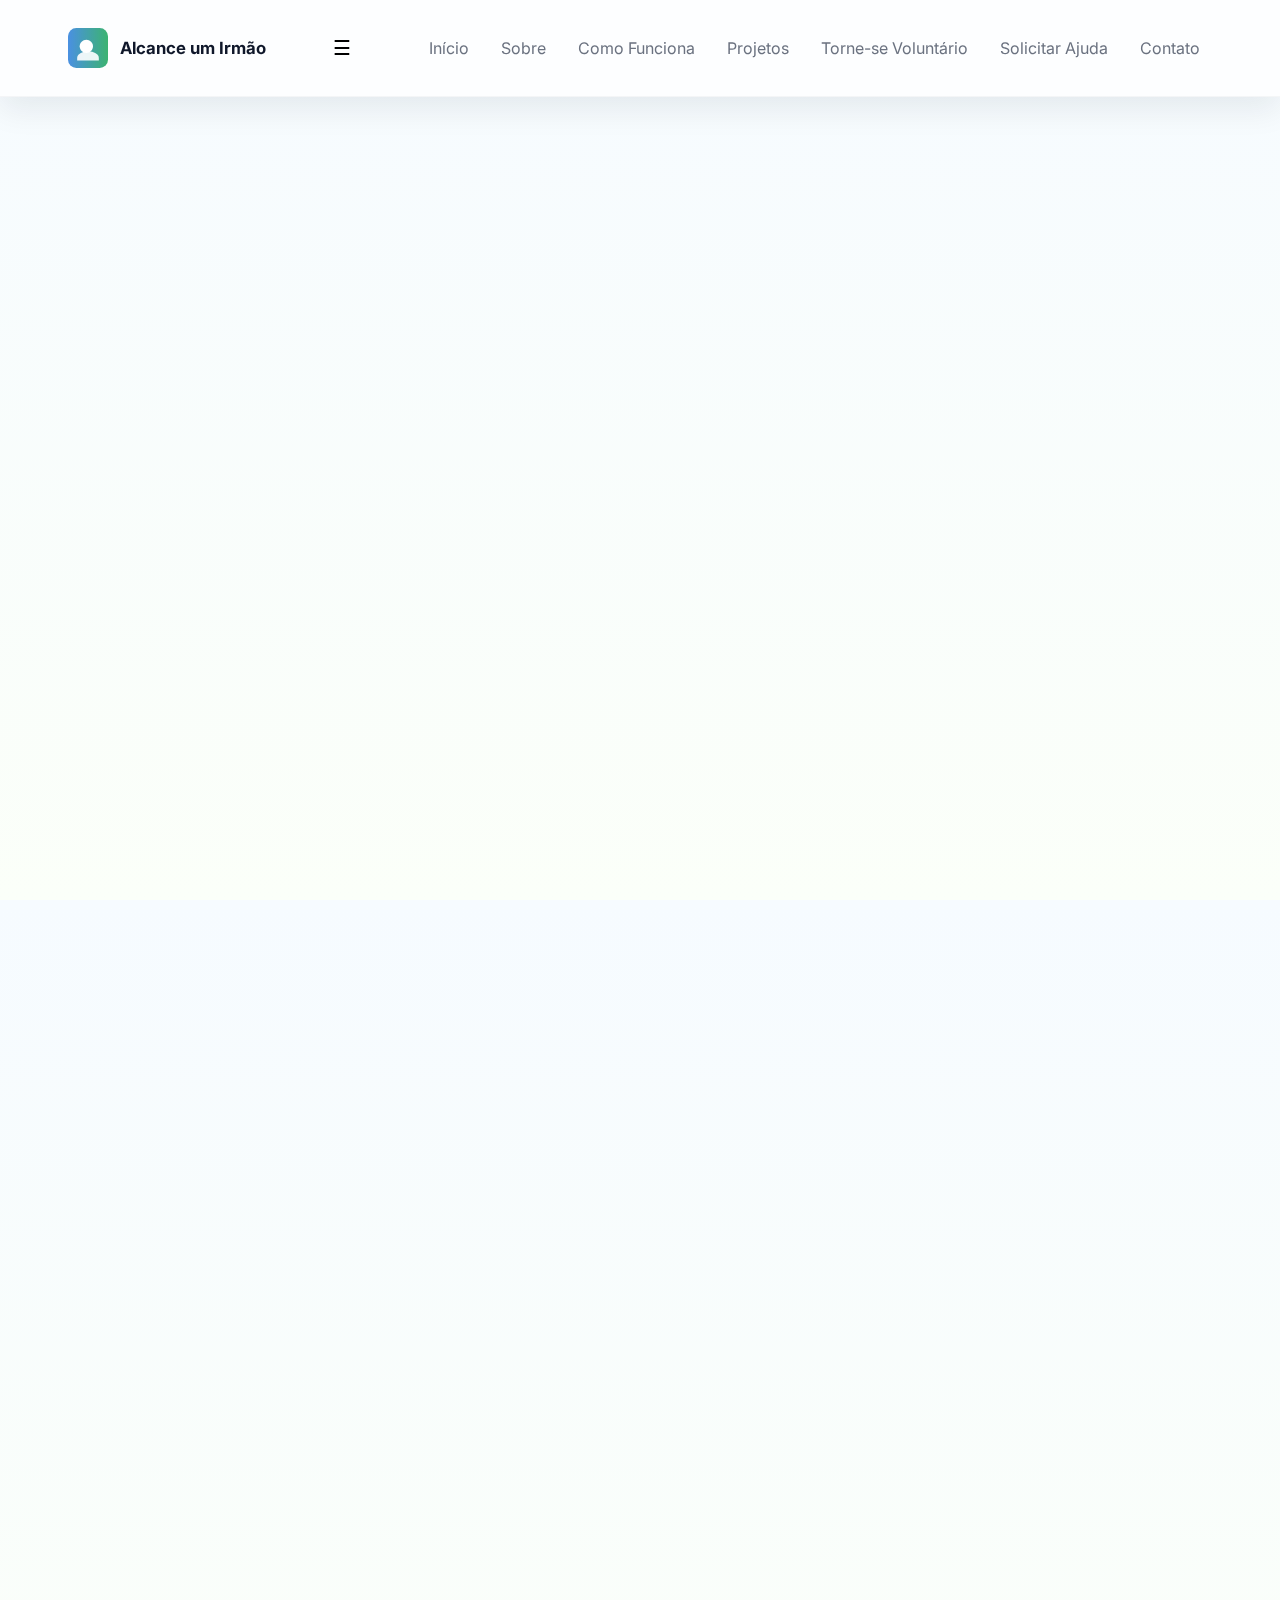
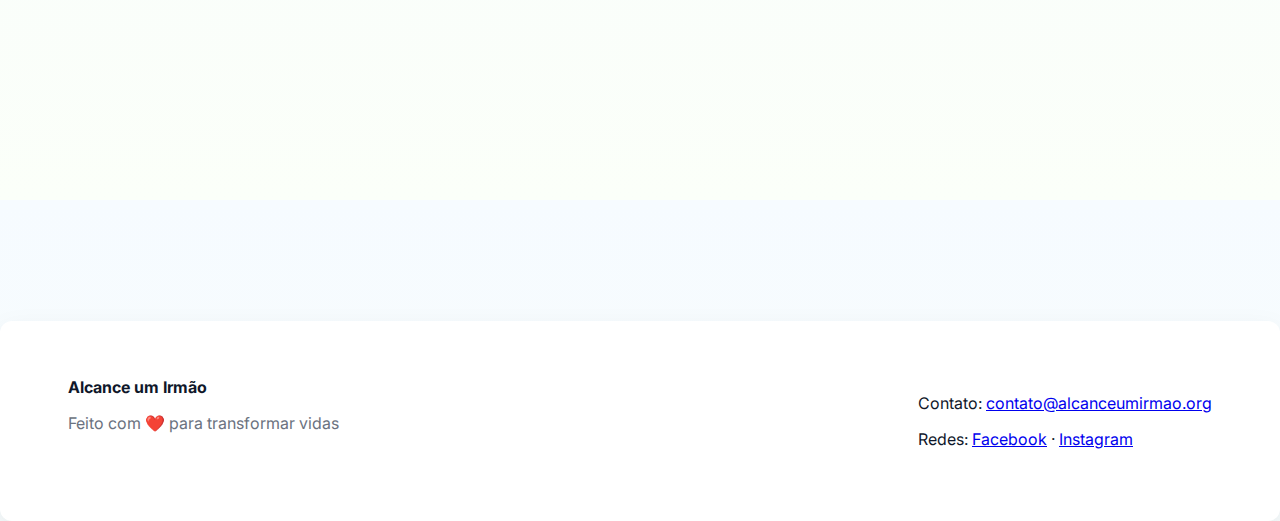
<file: index.html>
<!doctype html>
<html lang="pt-BR">
<head><meta charset="utf-8"><meta name="viewport" content="width=device-width,initial-scale=1"><title>Alcance um Irmão</title>
<link href="https://fonts.googleapis.com/css2?family=Inter:wght@300;400;600;700&display=swap" rel="stylesheet">
<link rel="stylesheet" href="styles.css"></head>
<body>

<header class="site-header">
  <div class="container header-inner">
    <a class="logo" href="index.html" aria-label="Alcance um Irmão">
      <!-- Logo SVG inline small -->
      <svg class="logo-svg" width="40" height="40" viewBox="0 0 48 48" xmlns="http://www.w3.org/2000/svg" role="img" aria-hidden="true">
        <defs><linearGradient id="lg2" x1="0" x2="1"><stop offset="0" stop-color="#4A90E2"/><stop offset="1" stop-color="#3CB371"/></linearGradient></defs>
        <rect rx="10" width="48" height="48" fill="url(#lg2)"/>
        <g fill="#fff"><path d="M14 22c0-4.4 3.6-8 8-8s8 3.6 8 8-3.6 8-8 8-8-3.6-8-8z"/><path d="M11 36c0-4.4 6-8 13-8s13 3.6 13 8v3H11v-3z" opacity="0.9"/></g>
      </svg>
      <span class="brand">Alcance um Irmão</span>
    </a>
    <button id="menuToggle" class="menu-toggle" aria-expanded="false" aria-controls="mainNav" aria-label="Abrir menu">☰</button>
    <nav id="mainNav" class="nav" role="navigation">
      <ul>
        <li><a href="index.html">Início</a></li>
        <li><a href="about.html">Sobre</a></li>
        <li><a href="how.html">Como Funciona</a></li>
        <li><a href="projects.html">Projetos</a></li>
        <li><a href="volunteer.html">Torne-se Voluntário</a></li>
        <li><a href="help.html">Solicitar Ajuda</a></li>
        <li><a href="contact.html">Contato</a></li>
      </ul>
    </nav>
  </div>
</header>

<main>
  <section class="hero fade-target">
    <div class="container hero-grid">
      <div class="hero-copy">
        <h1>Conectando pessoas que precisam com quem pode ajudar.</h1>
        <p class="lead">Apoio gratuito oferecido por profissionais voluntários nas áreas de saúde, educação, assistência social e jurídica.</p>
        <div class="cta-group">
          <a class="btn btn-primary" href="volunteer.html">Quero ser Voluntário</a>
          <a class="btn btn-ghost" href="help.html">Preciso de Ajuda</a>
        </div>
        <div class="stats" style="margin-top:18px">
          <div><strong id="stat-vols">0</strong><div class="muted">Voluntários</div></div>
          <div><strong id="stat-cases">0</strong><div class="muted">Atendimentos</div></div>
        </div>
      </div>
      <div class="hero-visual fade-target">
        <img src="assets/images/banner-hero.svg" alt="Voluntários" style="width:100%;height:auto;max-width:520px;border-radius:12px"/>
      </div>
    </div>
  </section>

  <section class="section section-white fade-target">
    <div class="container split">
      <div>
        <h2>Sobre a ONG</h2>
        <p>A ONG <strong>Alcance um Irmão</strong> conecta pessoas em situação de vulnerabilidade a profissionais voluntários que oferecem apoio gratuito. O sistema organiza cadastros, solicitações e atendimentos para garantir que cada pessoa receba atendimento adequado.</p>
        <ul class="values"><li><strong>Missão:</strong> Facilitar acesso a apoio profissional gratuito.</li><li><strong>Visão:</strong> Ser referência local em encaminhamento social.</li><li><strong>Valores:</strong> Empatia, ética, transparência e colaboração.</li></ul>
      </div>
      <div class="card-ghost">
        <h3>Propósito</h3>
        <p>Organizar voluntários por área de atuação, gerenciar solicitações e promover acolhimento humano, ético e seguro.</p>
        <a class="btn btn-ghost" href="how.html">Como funciona</a>
      </div>
    </div>
  </section>

  <section class="section section-alt fade-target">
    <div class="container">
      <h2>Áreas de Atuação</h2>
      <div class="grid-3" style="margin-top:18px">
        <div class="area-card"><h4>Apoio psicológico</h4><p class="muted">Escuta qualificada e suporte emocional.</p></div>
        <div class="area-card"><h4>Suporte jurídico</h4><p class="muted">Orientações e encaminhamentos legais.</p></div>
        <div class="area-card"><h4>Educação</h4><p class="muted">Reforço escolar e capacitação.</p></div>
        <div class="area-card"><h4>Assistência social</h4><p class="muted">Encaminhamentos e rede de apoio.</p></div>
        <div class="area-card"><h4>Saúde básica</h4><p class="muted">Triagem e orientação inicial.</p></div>
        <div class="area-card"><h4>Orientações gerais</h4><p class="muted">Informações e encaminhamentos.</p></div>
      </div>
    </div>
  </section>

  <section class="section section-white fade-target">
    <div class="container">
      <h2>Dados e Informação</h2>
      <div class="data-tables" style="margin-top:18px">
        <div class="table-card">
          <h4>Dado → Informação</h4>
          <table class="data-table">
            <thead><tr><th>Dado</th><th>Informação</th><th>Justificativa</th></tr></thead>
            <tbody>
              <tr><td>João – Psicólogo</td><td>Indicado para apoio emocional</td><td>Profissão + disponibilidade ⇒ encaixe</td></tr>
              <tr><td>Solicitação 108 – Jurídica</td><td>Alta demanda jurídica</td><td>Agregação de solicitações revela tendência</td></tr>
              <tr><td>Disponibilidade: Fins de semana</td><td>Poucos voluntários aos sábados</td><td>Verificação de horários revela lacunas</td></tr>
            </tbody>
          </table>
        </div>
        <div class="table-card">
          <h4>Estruturados × Não Estruturados</h4>
          <table class="data-table">
            <thead><tr><th>Estruturados</th><th>Não Estruturados</th></tr></thead>
            <tbody><tr><td>Nome, e-mail, área, data</td><td>Relatos, descrições livres, anotações</td></tr></tbody>
          </table>
        </div>
      </div>
    </div>
  </section>

</main>

<footer class="site-footer" id="contact">
  <div class="container footer-grid">
    <div class="footer-box">
      <strong>Alcance um Irmão</strong>
      <p class="muted">Feito com ❤️ para transformar vidas</p>
    </div>
    <div class="footer-box">
      <p>Contato: <a href="mailto:contato@alcanceumirmao.org">contato@alcanceumirmao.org</a></p>
      <p>Redes: <a href="#" aria-label="Facebook">Facebook</a> · <a href="#" aria-label="Instagram">Instagram</a></p>
    </div>
  </div>
</footer>

<script src="scripts.js"></script>
</body>
</html>
</file>
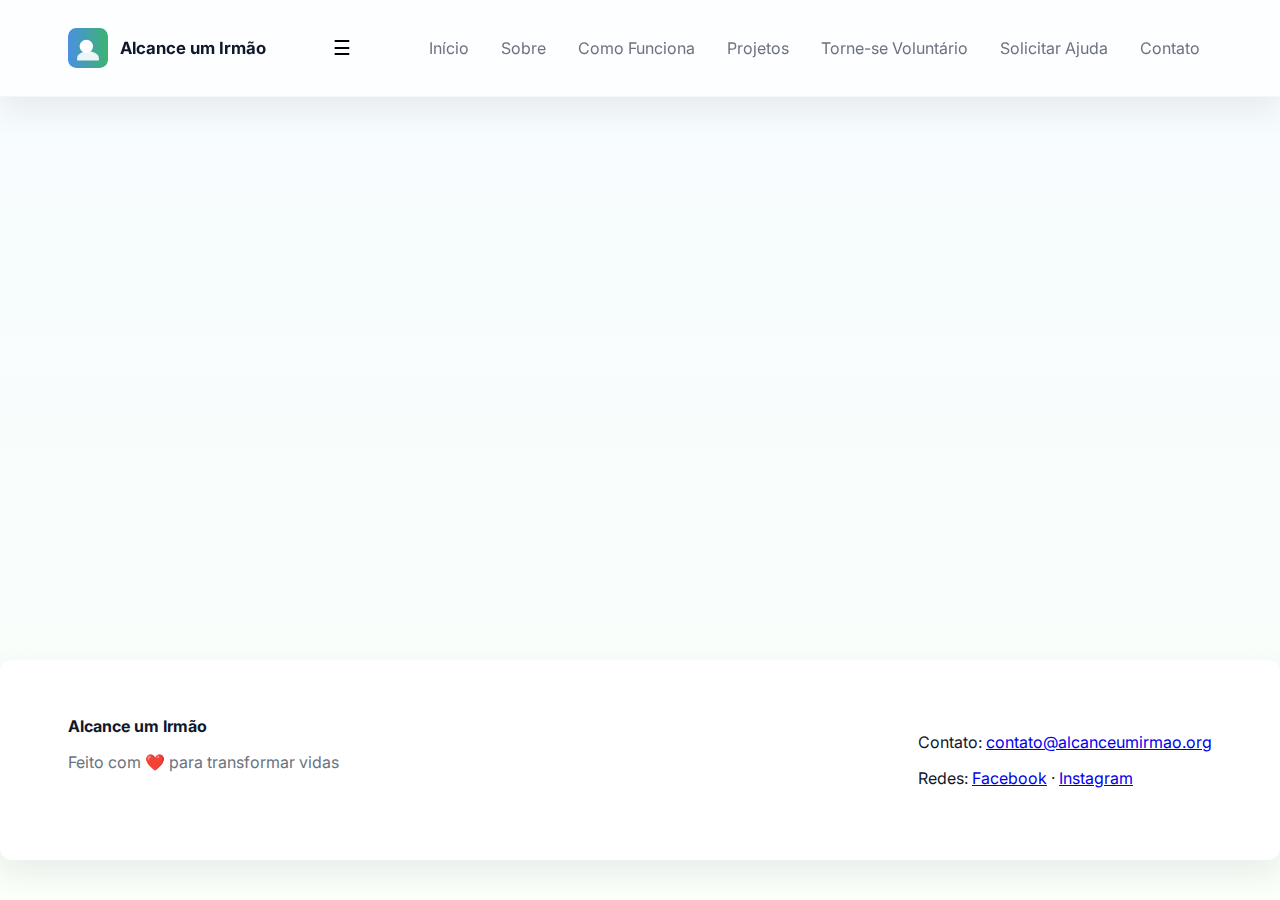
<file: about.html>
<!doctype html>
<html lang="pt-BR"><head><meta charset="utf-8"><meta name="viewport" content="width=device-width,initial-scale=1"><title>Sobre - Alcance um Irmão</title><link href="https://fonts.googleapis.com/css2?family=Inter:wght@300;400;600;700&display=swap" rel="stylesheet"><link rel="stylesheet" href="styles.css"></head><body>

<header class="site-header">
  <div class="container header-inner">
    <a class="logo" href="index.html" aria-label="Alcance um Irmão">
      <!-- Logo SVG inline small -->
      <svg class="logo-svg" width="40" height="40" viewBox="0 0 48 48" xmlns="http://www.w3.org/2000/svg" role="img" aria-hidden="true">
        <defs><linearGradient id="lg2" x1="0" x2="1"><stop offset="0" stop-color="#4A90E2"/><stop offset="1" stop-color="#3CB371"/></linearGradient></defs>
        <rect rx="10" width="48" height="48" fill="url(#lg2)"/>
        <g fill="#fff"><path d="M14 22c0-4.4 3.6-8 8-8s8 3.6 8 8-3.6 8-8 8-8-3.6-8-8z"/><path d="M11 36c0-4.4 6-8 13-8s13 3.6 13 8v3H11v-3z" opacity="0.9"/></g>
      </svg>
      <span class="brand">Alcance um Irmão</span>
    </a>
    <button id="menuToggle" class="menu-toggle" aria-expanded="false" aria-controls="mainNav" aria-label="Abrir menu">☰</button>
    <nav id="mainNav" class="nav" role="navigation">
      <ul>
        <li><a href="index.html">Início</a></li>
        <li><a href="about.html">Sobre</a></li>
        <li><a href="how.html">Como Funciona</a></li>
        <li><a href="projects.html">Projetos</a></li>
        <li><a href="volunteer.html">Torne-se Voluntário</a></li>
        <li><a href="help.html">Solicitar Ajuda</a></li>
        <li><a href="contact.html">Contato</a></li>
      </ul>
    </nav>
  </div>
</header>

<main>
  <section class="section section-white fade-target">
    <div class="container">
      <h1>Sobre a ONG</h1>
      <p>A ONG Alcance um Irmão nasceu para conectar redes de apoio voluntário às pessoas que mais precisam. Atuamos com profissionais das áreas de saúde, educação, assistência social e jurídica.</p>
      <h3>Missão</h3><p>Facilitar o acesso a apoio profissional gratuito para comunidades em situação de vulnerabilidade.</p>
      <h3>Visão</h3><p>Ser referência local em encaminhamento social por meio de tecnologia e voluntariado.</p>
      <h3>Valores</h3><ul><li>Empatia</li><li>Ética</li><li>Transparência</li><li>Colaboração</li></ul>
    </div>
  </section>
</main>

<footer class="site-footer" id="contact">
  <div class="container footer-grid">
    <div class="footer-box">
      <strong>Alcance um Irmão</strong>
      <p class="muted">Feito com ❤️ para transformar vidas</p>
    </div>
    <div class="footer-box">
      <p>Contato: <a href="mailto:contato@alcanceumirmao.org">contato@alcanceumirmao.org</a></p>
      <p>Redes: <a href="#" aria-label="Facebook">Facebook</a> · <a href="#" aria-label="Instagram">Instagram</a></p>
    </div>
  </div>
</footer>

<script src="scripts.js"></script>
</body></html>
</file>
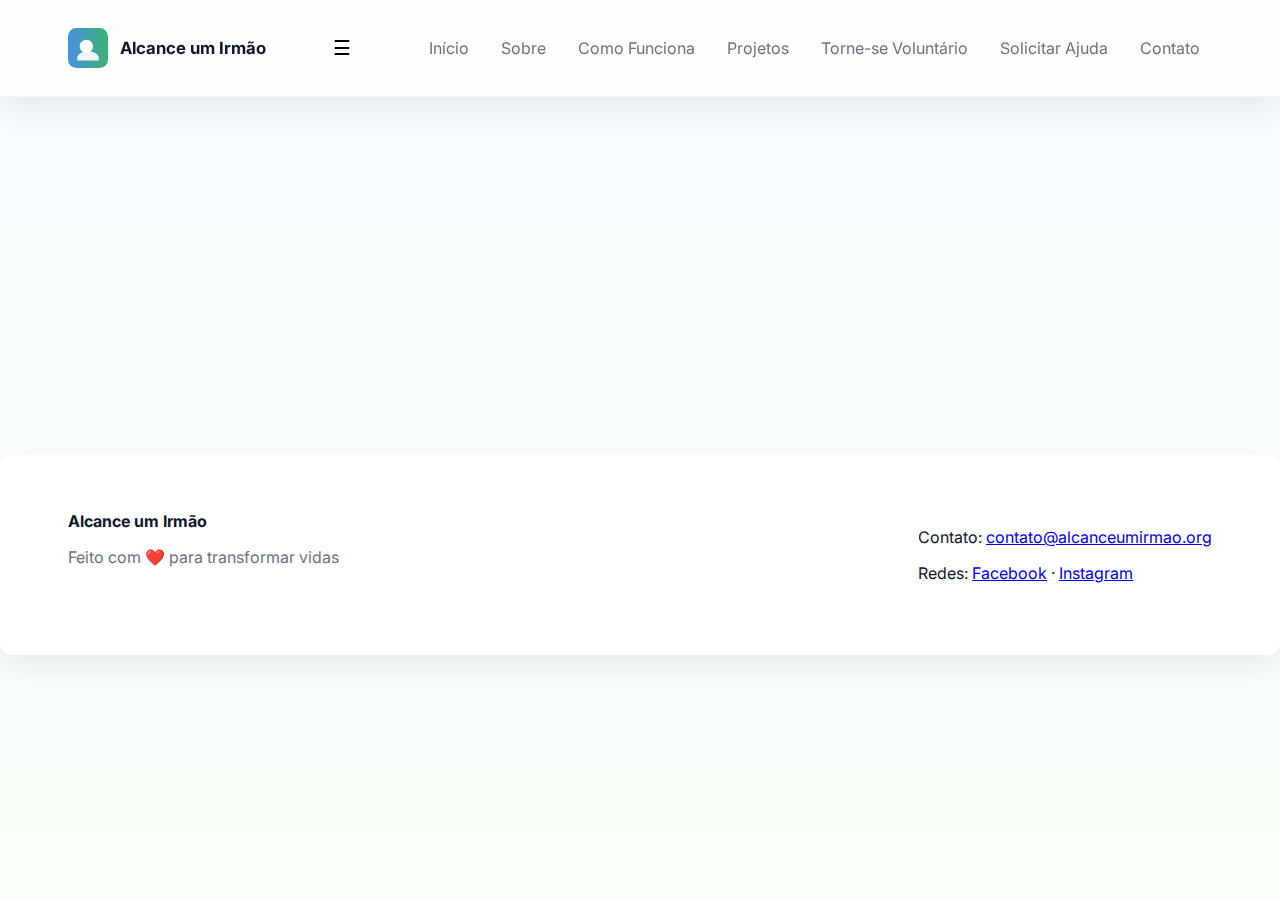
<file: contact.html>
<!doctype html>
<html lang="pt-BR"><head><meta charset="utf-8"><meta name="viewport" content="width=device-width,initial-scale=1"><title>Contato - Alcance um Irmão</title><link href="https://fonts.googleapis.com/css2?family=Inter:wght@300;400;600;700&display=swap" rel="stylesheet"><link rel="stylesheet" href="styles.css"></head><body>

<header class="site-header">
  <div class="container header-inner">
    <a class="logo" href="index.html" aria-label="Alcance um Irmão">
      <!-- Logo SVG inline small -->
      <svg class="logo-svg" width="40" height="40" viewBox="0 0 48 48" xmlns="http://www.w3.org/2000/svg" role="img" aria-hidden="true">
        <defs><linearGradient id="lg2" x1="0" x2="1"><stop offset="0" stop-color="#4A90E2"/><stop offset="1" stop-color="#3CB371"/></linearGradient></defs>
        <rect rx="10" width="48" height="48" fill="url(#lg2)"/>
        <g fill="#fff"><path d="M14 22c0-4.4 3.6-8 8-8s8 3.6 8 8-3.6 8-8 8-8-3.6-8-8z"/><path d="M11 36c0-4.4 6-8 13-8s13 3.6 13 8v3H11v-3z" opacity="0.9"/></g>
      </svg>
      <span class="brand">Alcance um Irmão</span>
    </a>
    <button id="menuToggle" class="menu-toggle" aria-expanded="false" aria-controls="mainNav" aria-label="Abrir menu">☰</button>
    <nav id="mainNav" class="nav" role="navigation">
      <ul>
        <li><a href="index.html">Início</a></li>
        <li><a href="about.html">Sobre</a></li>
        <li><a href="how.html">Como Funciona</a></li>
        <li><a href="projects.html">Projetos</a></li>
        <li><a href="volunteer.html">Torne-se Voluntário</a></li>
        <li><a href="help.html">Solicitar Ajuda</a></li>
        <li><a href="contact.html">Contato</a></li>
      </ul>
    </nav>
  </div>
</header>

<main>
  <section class="section section-white fade-target">
    <div class="container">
      <h1>Contato</h1>
      <p>Escreva para: <a href="mailto:contato@alcanceumirmao.org">contato@alcanceumirmao.org</a></p>
      <p>Endereço (exemplo): Rua das Flores, 123 — Cidade</p>
      <h3>Redes sociais</h3>
      <p><a href="#">Facebook</a> · <a href="#">Instagram</a></p>
    </div>
  </section>
</main>

<footer class="site-footer" id="contact">
  <div class="container footer-grid">
    <div class="footer-box">
      <strong>Alcance um Irmão</strong>
      <p class="muted">Feito com ❤️ para transformar vidas</p>
    </div>
    <div class="footer-box">
      <p>Contato: <a href="mailto:contato@alcanceumirmao.org">contato@alcanceumirmao.org</a></p>
      <p>Redes: <a href="#" aria-label="Facebook">Facebook</a> · <a href="#" aria-label="Instagram">Instagram</a></p>
    </div>
  </div>
</footer>

<script src="scripts.js"></script>
</body></html>
</file>
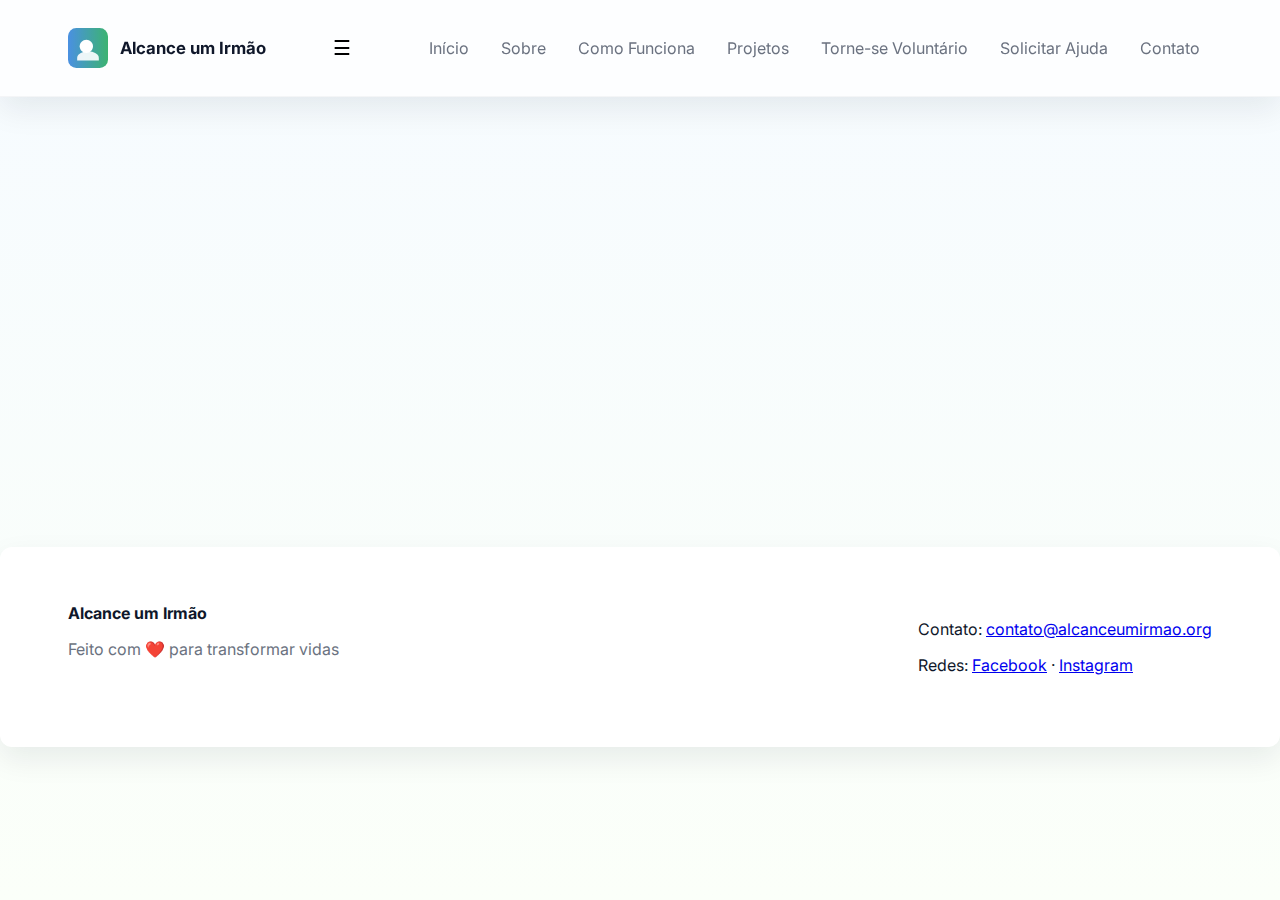
<file: help.html>
<!doctype html>
<html lang="pt-BR"><head><meta charset="utf-8"><meta name="viewport" content="width=device-width,initial-scale=1"><title>Solicitar Ajuda - Alcance um Irmão</title><link href="https://fonts.googleapis.com/css2?family=Inter:wght@300;400;600;700&display=swap" rel="stylesheet"><link rel="stylesheet" href="styles.css"></head><body>

<header class="site-header">
  <div class="container header-inner">
    <a class="logo" href="index.html" aria-label="Alcance um Irmão">
      <!-- Logo SVG inline small -->
      <svg class="logo-svg" width="40" height="40" viewBox="0 0 48 48" xmlns="http://www.w3.org/2000/svg" role="img" aria-hidden="true">
        <defs><linearGradient id="lg2" x1="0" x2="1"><stop offset="0" stop-color="#4A90E2"/><stop offset="1" stop-color="#3CB371"/></linearGradient></defs>
        <rect rx="10" width="48" height="48" fill="url(#lg2)"/>
        <g fill="#fff"><path d="M14 22c0-4.4 3.6-8 8-8s8 3.6 8 8-3.6 8-8 8-8-3.6-8-8z"/><path d="M11 36c0-4.4 6-8 13-8s13 3.6 13 8v3H11v-3z" opacity="0.9"/></g>
      </svg>
      <span class="brand">Alcance um Irmão</span>
    </a>
    <button id="menuToggle" class="menu-toggle" aria-expanded="false" aria-controls="mainNav" aria-label="Abrir menu">☰</button>
    <nav id="mainNav" class="nav" role="navigation">
      <ul>
        <li><a href="index.html">Início</a></li>
        <li><a href="about.html">Sobre</a></li>
        <li><a href="how.html">Como Funciona</a></li>
        <li><a href="projects.html">Projetos</a></li>
        <li><a href="volunteer.html">Torne-se Voluntário</a></li>
        <li><a href="help.html">Solicitar Ajuda</a></li>
        <li><a href="contact.html">Contato</a></li>
      </ul>
    </nav>
  </div>
</header>

<main>
  <section class="section section-alt fade-target">
    <div class="container">
      <h1>Solicitar Ajuda</h1>
      <form id="helpForm" class="form">
        <div class="form-grid">
          <label>Nome<input name="nome" type="text" required></label>
          <label>Contato<input name="contato" type="text"></label>
          <label>Tipo de ajuda<select name="tipo"><option value="">Selecione</option><option value="emocional">Emocional</option><option value="juridico">Jurídico</option><option value="educacional">Educacional</option></select></label>
          <label>Descrição<textarea name="descricao" required></textarea></label>
        </div>
        <div style="margin-top:12px"><button class="btn btn-ghost" type="submit">Solicitar Apoio</button></div>
      </form>
    </div>
  </section>
</main>

<footer class="site-footer" id="contact">
  <div class="container footer-grid">
    <div class="footer-box">
      <strong>Alcance um Irmão</strong>
      <p class="muted">Feito com ❤️ para transformar vidas</p>
    </div>
    <div class="footer-box">
      <p>Contato: <a href="mailto:contato@alcanceumirmao.org">contato@alcanceumirmao.org</a></p>
      <p>Redes: <a href="#" aria-label="Facebook">Facebook</a> · <a href="#" aria-label="Instagram">Instagram</a></p>
    </div>
  </div>
</footer>

<script src="scripts.js"></script>
</body></html>
</file>
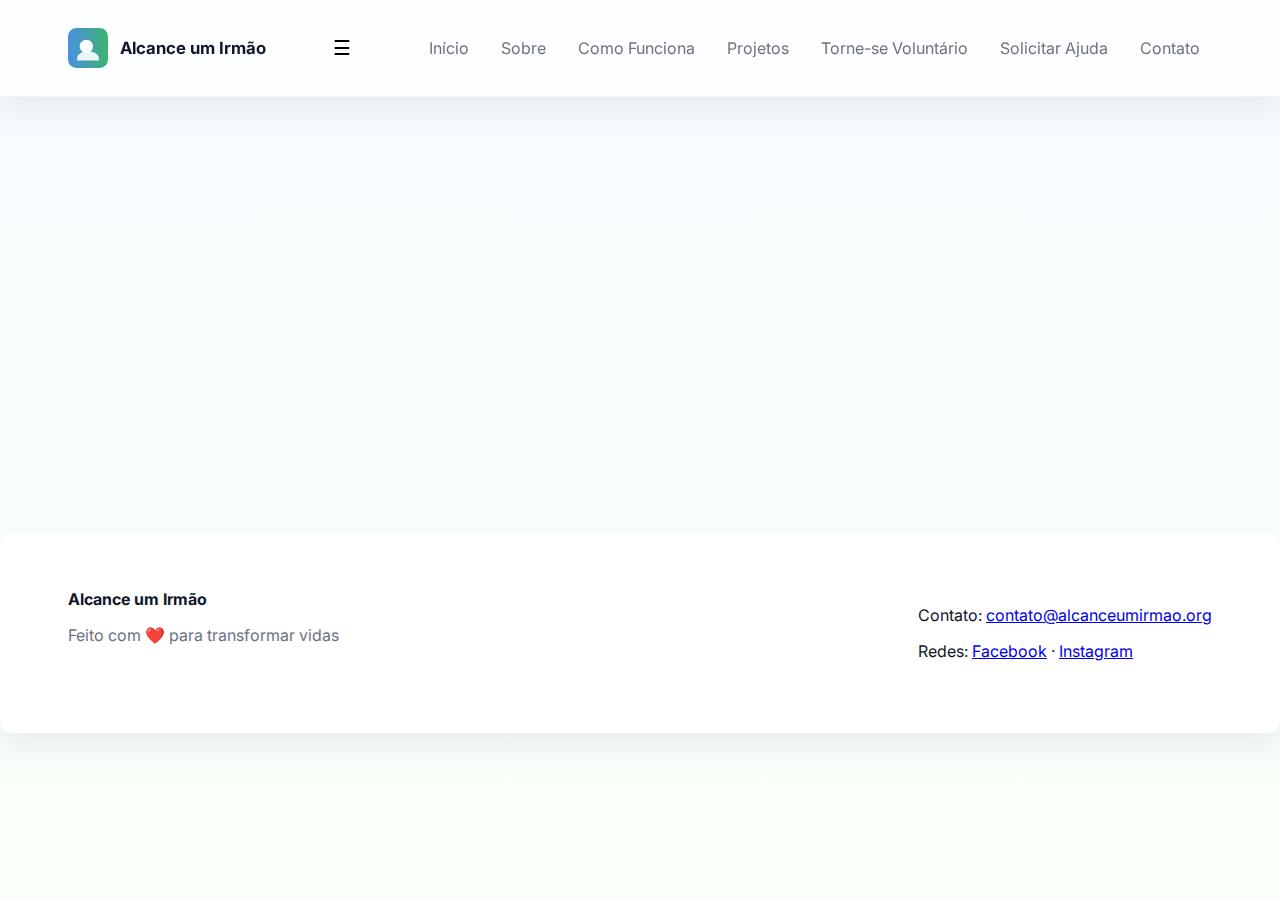
<file: how.html>
<!doctype html>
<html lang="pt-BR"><head><meta charset="utf-8"><meta name="viewport" content="width=device-width,initial-scale=1"><title>Como Funciona - Alcance um Irmão</title><link href="https://fonts.googleapis.com/css2?family=Inter:wght@300;400;600;700&display=swap" rel="stylesheet"><link rel="stylesheet" href="styles.css"></head><body>

<header class="site-header">
  <div class="container header-inner">
    <a class="logo" href="index.html" aria-label="Alcance um Irmão">
      <!-- Logo SVG inline small -->
      <svg class="logo-svg" width="40" height="40" viewBox="0 0 48 48" xmlns="http://www.w3.org/2000/svg" role="img" aria-hidden="true">
        <defs><linearGradient id="lg2" x1="0" x2="1"><stop offset="0" stop-color="#4A90E2"/><stop offset="1" stop-color="#3CB371"/></linearGradient></defs>
        <rect rx="10" width="48" height="48" fill="url(#lg2)"/>
        <g fill="#fff"><path d="M14 22c0-4.4 3.6-8 8-8s8 3.6 8 8-3.6 8-8 8-8-3.6-8-8z"/><path d="M11 36c0-4.4 6-8 13-8s13 3.6 13 8v3H11v-3z" opacity="0.9"/></g>
      </svg>
      <span class="brand">Alcance um Irmão</span>
    </a>
    <button id="menuToggle" class="menu-toggle" aria-expanded="false" aria-controls="mainNav" aria-label="Abrir menu">☰</button>
    <nav id="mainNav" class="nav" role="navigation">
      <ul>
        <li><a href="index.html">Início</a></li>
        <li><a href="about.html">Sobre</a></li>
        <li><a href="how.html">Como Funciona</a></li>
        <li><a href="projects.html">Projetos</a></li>
        <li><a href="volunteer.html">Torne-se Voluntário</a></li>
        <li><a href="help.html">Solicitar Ajuda</a></li>
        <li><a href="contact.html">Contato</a></li>
      </ul>
    </nav>
  </div>
</header>

<main>
  <section class="section fade-target">
    <div class="container">
      <h1>Como Funciona</h1>
      <div class="grid-4" style="margin-top:18px">
        <div class="info-card"><div class="icon">1</div><h4>Cadastro de Voluntários</h4><p>Profissionais registram áreas, horários e competências.</p></div>
        <div class="info-card"><div class="icon">2</div><h4>Registro das Solicitações</h4><p>Pessoas descrevem necessidades via formulário.</p></div>
        <div class="info-card"><div class="icon">3</div><h4>Encaminhamento</h4><p>Sistema sugere voluntários compatíveis ao coordenador.</p></div>
        <div class="info-card"><div class="icon">4</div><h4>Acompanhamento</h4><p>Atendimentos são registrados para monitoramento.</p></div>
      </div>
    </div>
  </section>
</main>

<footer class="site-footer" id="contact">
  <div class="container footer-grid">
    <div class="footer-box">
      <strong>Alcance um Irmão</strong>
      <p class="muted">Feito com ❤️ para transformar vidas</p>
    </div>
    <div class="footer-box">
      <p>Contato: <a href="mailto:contato@alcanceumirmao.org">contato@alcanceumirmao.org</a></p>
      <p>Redes: <a href="#" aria-label="Facebook">Facebook</a> · <a href="#" aria-label="Instagram">Instagram</a></p>
    </div>
  </div>
</footer>

<script src="scripts.js"></script>
</body></html>
</file>
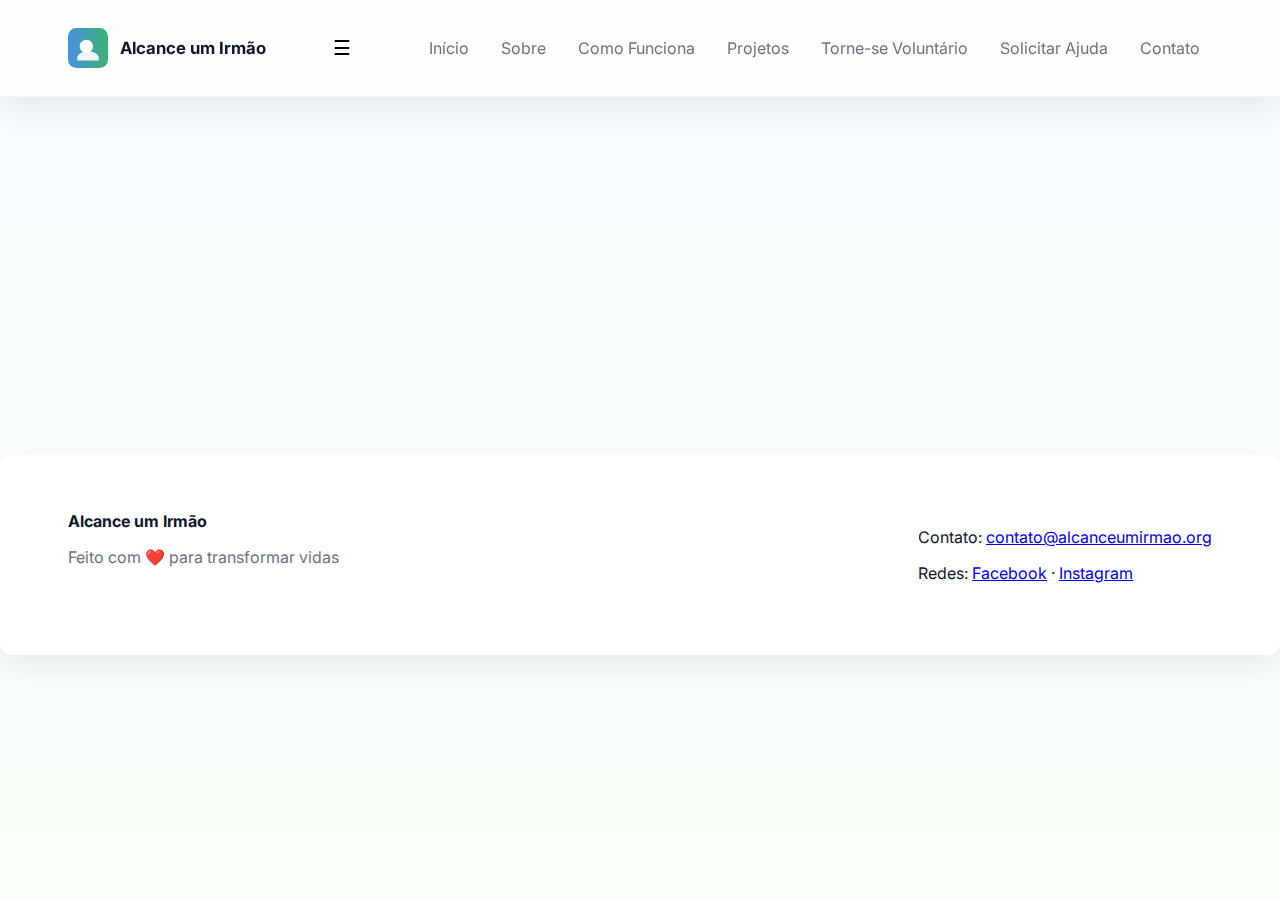
<file: projects.html>
<!doctype html>
<html lang="pt-BR"><head><meta charset="utf-8"><meta name="viewport" content="width=device-width,initial-scale=1"><title>Projetos - Alcance um Irmão</title><link href="https://fonts.googleapis.com/css2?family=Inter:wght@300;400;600;700&display=swap" rel="stylesheet"><link rel="stylesheet" href="styles.css"></head><body>

<header class="site-header">
  <div class="container header-inner">
    <a class="logo" href="index.html" aria-label="Alcance um Irmão">
      <!-- Logo SVG inline small -->
      <svg class="logo-svg" width="40" height="40" viewBox="0 0 48 48" xmlns="http://www.w3.org/2000/svg" role="img" aria-hidden="true">
        <defs><linearGradient id="lg2" x1="0" x2="1"><stop offset="0" stop-color="#4A90E2"/><stop offset="1" stop-color="#3CB371"/></linearGradient></defs>
        <rect rx="10" width="48" height="48" fill="url(#lg2)"/>
        <g fill="#fff"><path d="M14 22c0-4.4 3.6-8 8-8s8 3.6 8 8-3.6 8-8 8-8-3.6-8-8z"/><path d="M11 36c0-4.4 6-8 13-8s13 3.6 13 8v3H11v-3z" opacity="0.9"/></g>
      </svg>
      <span class="brand">Alcance um Irmão</span>
    </a>
    <button id="menuToggle" class="menu-toggle" aria-expanded="false" aria-controls="mainNav" aria-label="Abrir menu">☰</button>
    <nav id="mainNav" class="nav" role="navigation">
      <ul>
        <li><a href="index.html">Início</a></li>
        <li><a href="about.html">Sobre</a></li>
        <li><a href="how.html">Como Funciona</a></li>
        <li><a href="projects.html">Projetos</a></li>
        <li><a href="volunteer.html">Torne-se Voluntário</a></li>
        <li><a href="help.html">Solicitar Ajuda</a></li>
        <li><a href="contact.html">Contato</a></li>
      </ul>
    </nav>
  </div>
</header>

<main>
  <section class="section fade-target">
    <div class="container">
      <h1>Projetos</h1>
      <div class="grid-3" style="margin-top:18px">
        <div class="card"> <h3>Projeto Luz</h3><p>Saúde comunitária e acolhimento emocional.</p></div>
        <div class="card"> <h3>Projeto Semente</h3><p>Educação e capacitação profissional.</p></div>
        <div class="card"> <h3>Projeto Justiça</h3><p>Orientação jurídica básica.</p></div>
      </div>
    </div>
  </section>
</main>

<footer class="site-footer" id="contact">
  <div class="container footer-grid">
    <div class="footer-box">
      <strong>Alcance um Irmão</strong>
      <p class="muted">Feito com ❤️ para transformar vidas</p>
    </div>
    <div class="footer-box">
      <p>Contato: <a href="mailto:contato@alcanceumirmao.org">contato@alcanceumirmao.org</a></p>
      <p>Redes: <a href="#" aria-label="Facebook">Facebook</a> · <a href="#" aria-label="Instagram">Instagram</a></p>
    </div>
  </div>
</footer>

<script src="scripts.js"></script>
</body></html>
</file>
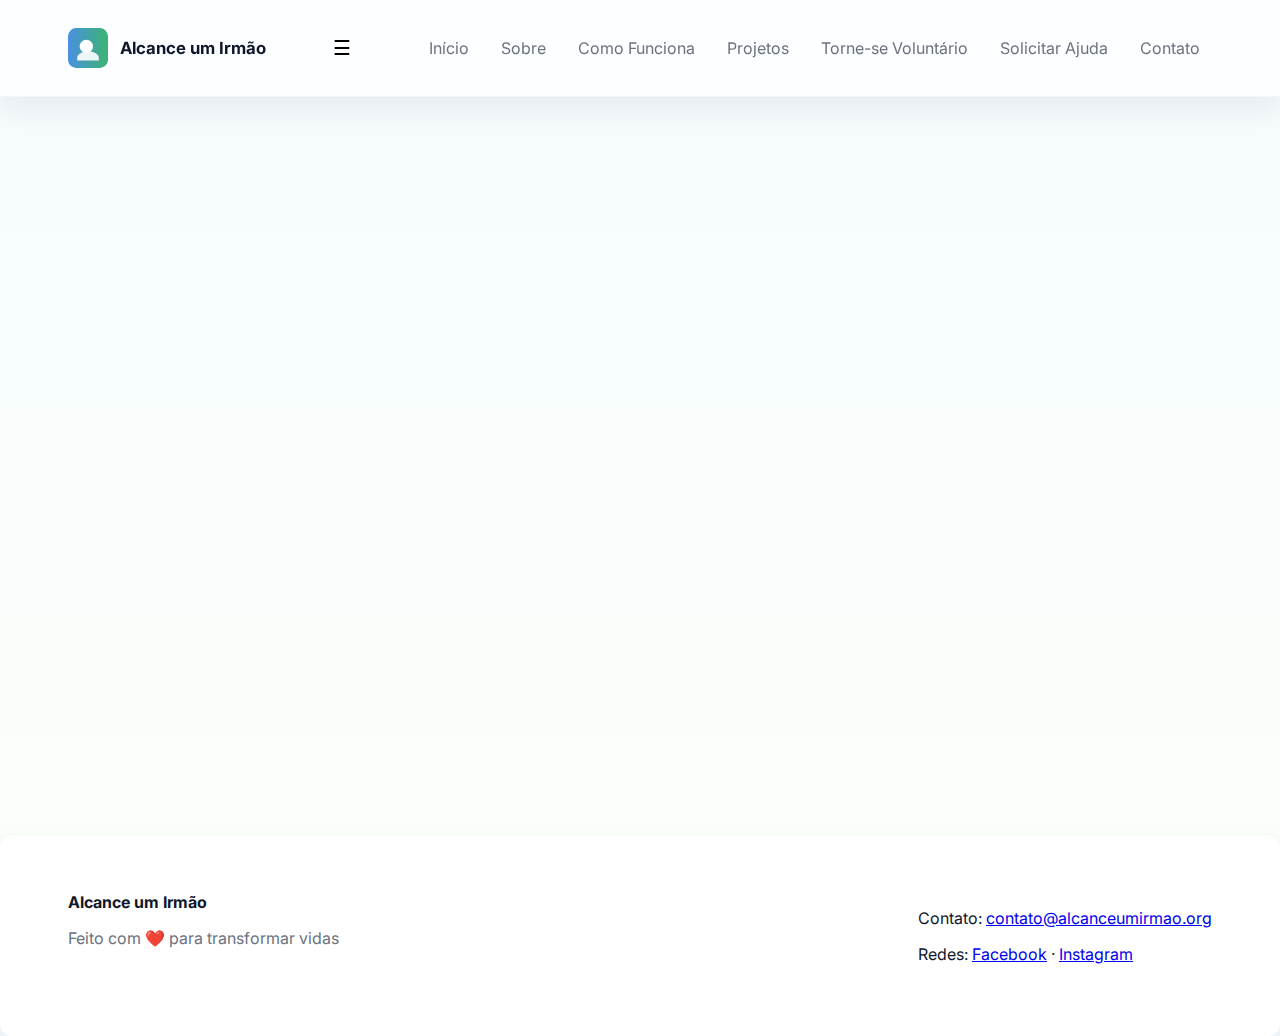
<file: volunteer.html>
<!doctype html>
<html lang="pt-BR"><head><meta charset="utf-8"><meta name="viewport" content="width=device-width,initial-scale=1"><title>Torne-se Voluntário - Alcance um Irmão</title><link href="https://fonts.googleapis.com/css2?family=Inter:wght@300;400;600;700&display=swap" rel="stylesheet"><link rel="stylesheet" href="styles.css"></head><body>

<header class="site-header">
  <div class="container header-inner">
    <a class="logo" href="index.html" aria-label="Alcance um Irmão">
      <!-- Logo SVG inline small -->
      <svg class="logo-svg" width="40" height="40" viewBox="0 0 48 48" xmlns="http://www.w3.org/2000/svg" role="img" aria-hidden="true">
        <defs><linearGradient id="lg2" x1="0" x2="1"><stop offset="0" stop-color="#4A90E2"/><stop offset="1" stop-color="#3CB371"/></linearGradient></defs>
        <rect rx="10" width="48" height="48" fill="url(#lg2)"/>
        <g fill="#fff"><path d="M14 22c0-4.4 3.6-8 8-8s8 3.6 8 8-3.6 8-8 8-8-3.6-8-8z"/><path d="M11 36c0-4.4 6-8 13-8s13 3.6 13 8v3H11v-3z" opacity="0.9"/></g>
      </svg>
      <span class="brand">Alcance um Irmão</span>
    </a>
    <button id="menuToggle" class="menu-toggle" aria-expanded="false" aria-controls="mainNav" aria-label="Abrir menu">☰</button>
    <nav id="mainNav" class="nav" role="navigation">
      <ul>
        <li><a href="index.html">Início</a></li>
        <li><a href="about.html">Sobre</a></li>
        <li><a href="how.html">Como Funciona</a></li>
        <li><a href="projects.html">Projetos</a></li>
        <li><a href="volunteer.html">Torne-se Voluntário</a></li>
        <li><a href="help.html">Solicitar Ajuda</a></li>
        <li><a href="contact.html">Contato</a></li>
      </ul>
    </nav>
  </div>
</header>

<main>
  <section class="section section-white fade-target">
    <div class="container">
      <h1>Seja Voluntário</h1>
      <form id="volForm" class="form">
        <div class="form-grid">
          <label>Nome<input name="nome" type="text" required></label>
          <label>Idade<input name="idade" type="number" min="16" max="120"></label>
          <label>Contato<input name="contato" type="text"></label>
          <label>Área de atuação<select name="area"><option value="">Selecione</option><option value="psicologia">Psicologia</option><option value="juridico">Jurídico</option></select></label>
          <label>Disponibilidade<input name="disponibilidade" type="text"></label>
          <label>Motivação<textarea name="motivacao"></textarea></label>
          <label>Experiência<textarea name="experiencia"></textarea></label>
        </div>
        <div style="margin-top:12px"><button class="btn btn-primary" type="submit">Cadastrar Voluntário</button></div>
      </form>

      <h3 style="margin-top:18px">Últimos cadastros</h3>
      <table id="recordsTable" class="data-table" style="margin-top:8px">
        <thead><tr><th>Nome</th><th>Área</th><th>Contato</th><th>Data</th></tr></thead>
        <tbody><tr><td colspan="4" class="muted">Nenhum voluntário cadastrado</td></tr></tbody>
      </table>
    </div>
  </section>
</main>

<footer class="site-footer" id="contact">
  <div class="container footer-grid">
    <div class="footer-box">
      <strong>Alcance um Irmão</strong>
      <p class="muted">Feito com ❤️ para transformar vidas</p>
    </div>
    <div class="footer-box">
      <p>Contato: <a href="mailto:contato@alcanceumirmao.org">contato@alcanceumirmao.org</a></p>
      <p>Redes: <a href="#" aria-label="Facebook">Facebook</a> · <a href="#" aria-label="Instagram">Instagram</a></p>
    </div>
  </div>
</footer>

<script src="scripts.js"></script>
</body></html>
</file>
<file: styles.css>
:root{
  --maxW:1200px;
  --primary:#4A90E2;
  --accent:#3CB371;
  --bg:#f6fbff;
  --card:#ffffff;
  --muted:#6b7280;
  --radius:14px;
  --shadow: 0 12px 30px rgba(15,23,42,0.08);
  --glass: rgba(255,255,255,0.75);
  --gap:18px;
  font-family: Inter, system-ui, -apple-system, "Segoe UI", Roboto, "Helvetica Neue", Arial;
  color-scheme: light;
}

*{box-sizing:border-box}
html,body{height:100%}
body{margin:0;background:linear-gradient(180deg,var(--bg),#fbfff9);color:#0f172a;min-height:100vh;-webkit-font-smoothing:antialiased}
.container{max-width:var(--maxW);margin:0 auto;padding:28px}

/* Header */
.site-header{position:sticky;top:0;z-index:1100;background:var(--glass);backdrop-filter:blur(6px);border-bottom:1px solid rgba(15,23,42,0.04);box-shadow:var(--shadow)}
.header-inner{display:flex;align-items:center;justify-content:space-between;gap:12px}
.logo{display:flex;align-items:center;gap:12px;text-decoration:none;color:inherit}
.brand{font-weight:700;font-size:1.05rem}
.menu-toggle{background:transparent;border:0;font-size:20px;padding:8px;display:inline-flex;align-items:center}

/* Nav */
.nav ul{list-style:none;margin:0;padding:0;display:flex;gap:8px;align-items:center}
.nav a{display:inline-block;padding:8px 12px;border-radius:10px;text-decoration:none;color:var(--muted);transition:all .18s}
.nav a:hover,.nav a.active{color:var(--primary);background:rgba(74,144,226,0.06)}

/* Hero */
.hero{padding:64px 0;display:grid;grid-template-columns:1fr;gap:24px;align-items:center}
.hero-grid{display:grid;grid-template-columns:1fr;gap:24px;align-items:center}
.hero-copy h1{font-size:2.2rem;margin:0 0 12px;line-height:1.02}
.lead{color:var(--muted);margin:0 0 16px}
.cta-group{display:flex;gap:12px;flex-wrap:wrap}
.btn{padding:12px 18px;border-radius:12px;font-weight:600;text-decoration:none;display:inline-block;border:0;cursor:pointer;transition:transform .18s, box-shadow .18s}
.btn-primary{background:linear-gradient(90deg,var(--primary),var(--accent));color:#fff;box-shadow:0 8px 24px rgba(74,144,226,0.18)}
.btn-ghost{background:transparent;border:1px solid rgba(15,23,42,0.06);color:var(--primary)}

/* Hero visual */
.hero-visual{border-radius:18px;overflow:hidden;box-shadow:var(--shadow);background:linear-gradient(180deg,#fff,#fbfff9);padding:18px;display:flex;align-items:center;justify-content:center}

/* Sections */
.section{padding:48px 0}
.section-white{background:var(--card);border-radius:12px;padding:20px;box-shadow:var(--shadow)}
.section-alt{background:linear-gradient(180deg,rgba(74,144,226,0.03),rgba(60,179,113,0.02));padding:28px;border-radius:12px;margin-top:16px}

/* Grid helpers */
.split{display:grid;grid-template-columns:1fr;gap:18px}
.card-ghost{background:linear-gradient(180deg,#fff,#fbfff9);padding:18px;border-radius:12px;box-shadow:var(--shadow)}
.grid-4{display:grid;grid-template-columns:1fr;gap:18px}
.grid-3{display:grid;grid-template-columns:1fr;gap:18px}
.area-card, .info-card{background:var(--card);padding:18px;border-radius:12px;box-shadow:var(--shadow);transition:transform .25s}
.area-card:hover, .info-card:hover{transform:translateY(-8px)}

/* Data tables */
.data-tables{display:grid;grid-template-columns:1fr;gap:18px}
.data-table{width:100%;border-collapse:collapse;background:var(--card);border-radius:10px;overflow:hidden;box-shadow:var(--shadow)}
.data-table th, .data-table td{padding:12px;border-bottom:1px solid #eef6ff;text-align:left}
.data-table thead th{background:#f3f8ff}

/* Forms */
.form{display:block}
.form-grid{display:grid;grid-template-columns:1fr;gap:12px}
input, select, textarea{padding:12px;border-radius:10px;border:1px solid #e6f3fb;background:#fff;font-size:0.95rem}
textarea{min-height:100px}

/* Footer */
.site-footer{padding:28px 0;margin-top:28px;background:var(--card);border-radius:12px;box-shadow:var(--shadow)}
.footer-grid{display:flex;flex-direction:column;gap:12px}

/* Animations */
.fade-up{opacity:0;transform:translateY(10px);animation:fadeUp .7s ease forwards}
@keyframes fadeUp{to{opacity:1;transform:none}}

/* Utilities */
.muted{color:var(--muted)}
.center{text-align:center}

/* Responsive */
@media(min-width:860px){
  .hero-grid{grid-template-columns:1fr 520px}
  .split{grid-template-columns:1fr 380px}
  .grid-4{grid-template-columns:repeat(4,1fr)}
  .grid-3{grid-template-columns:repeat(3,1fr)}
  .data-tables{grid-template-columns:1fr 1fr}
  .form-grid{grid-template-columns:repeat(2,1fr)}
  .footer-grid{flex-direction:row;justify-content:space-between}
}
</file>
